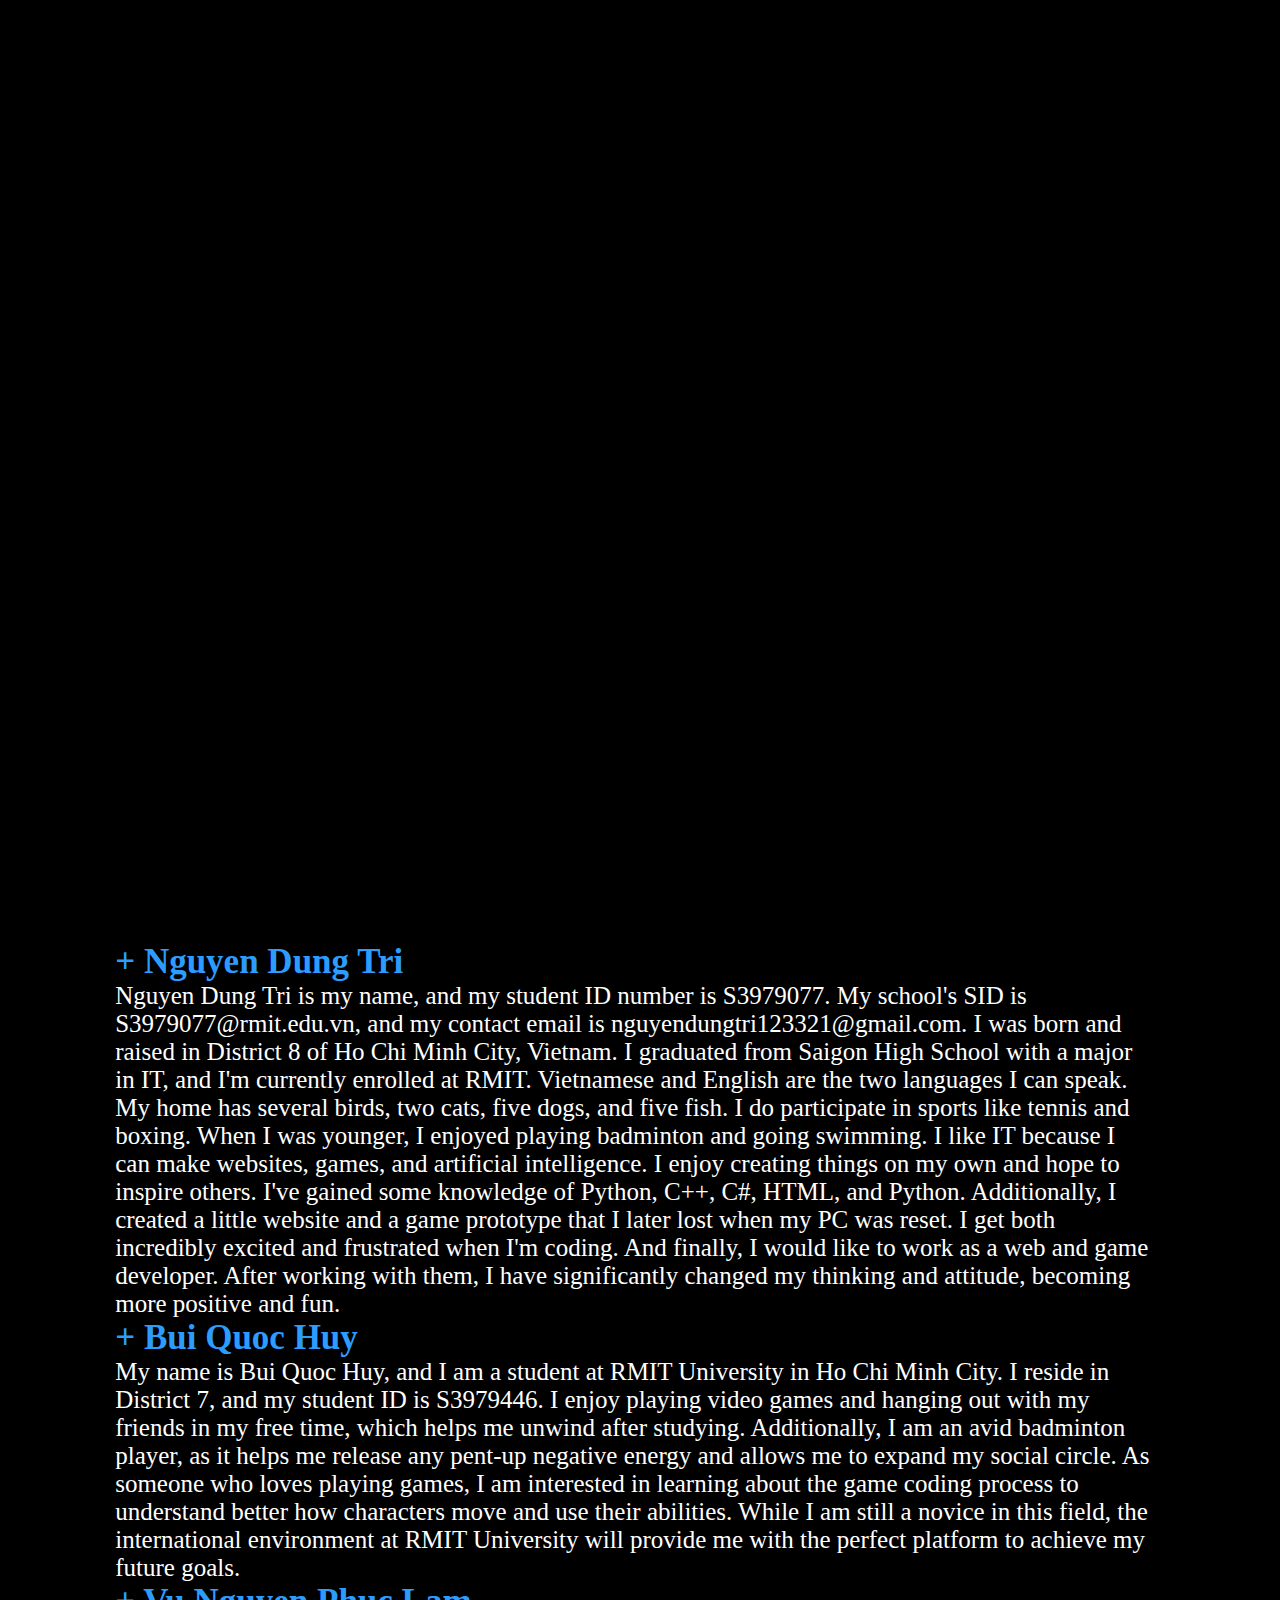
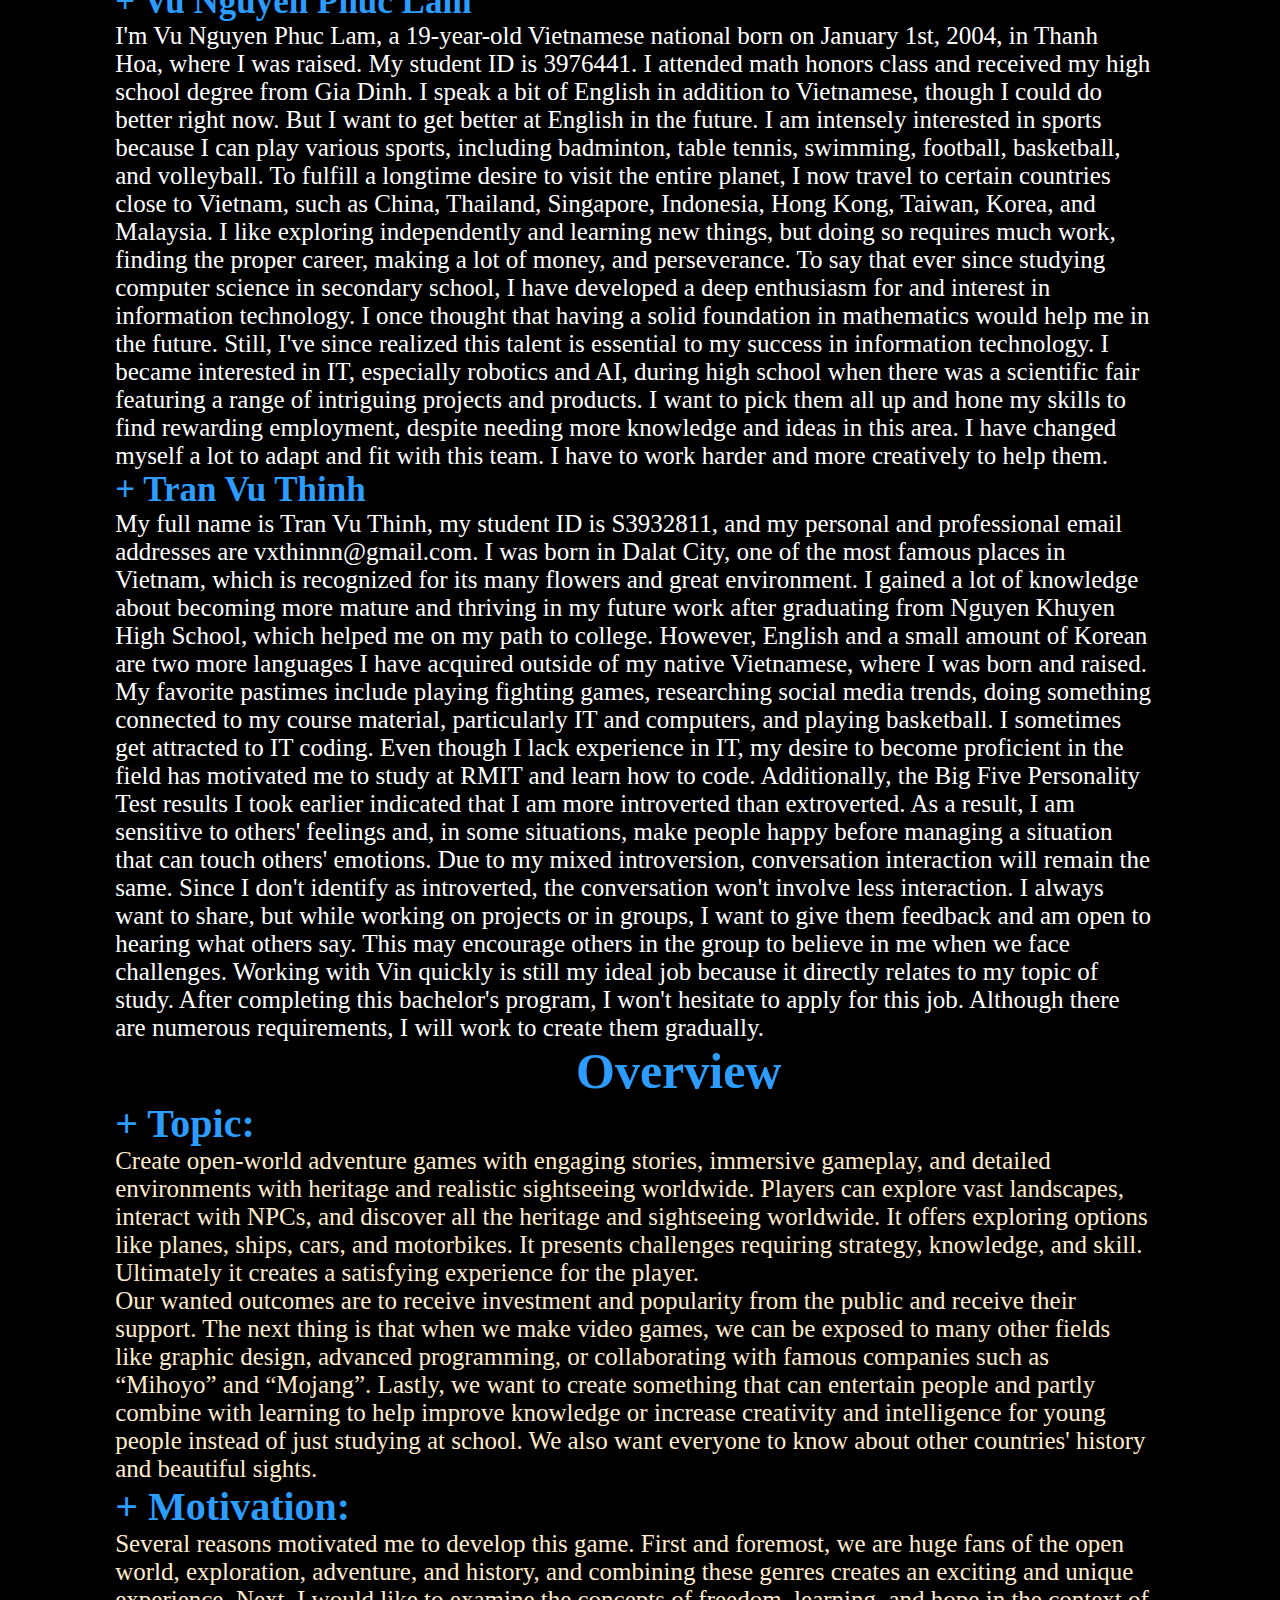
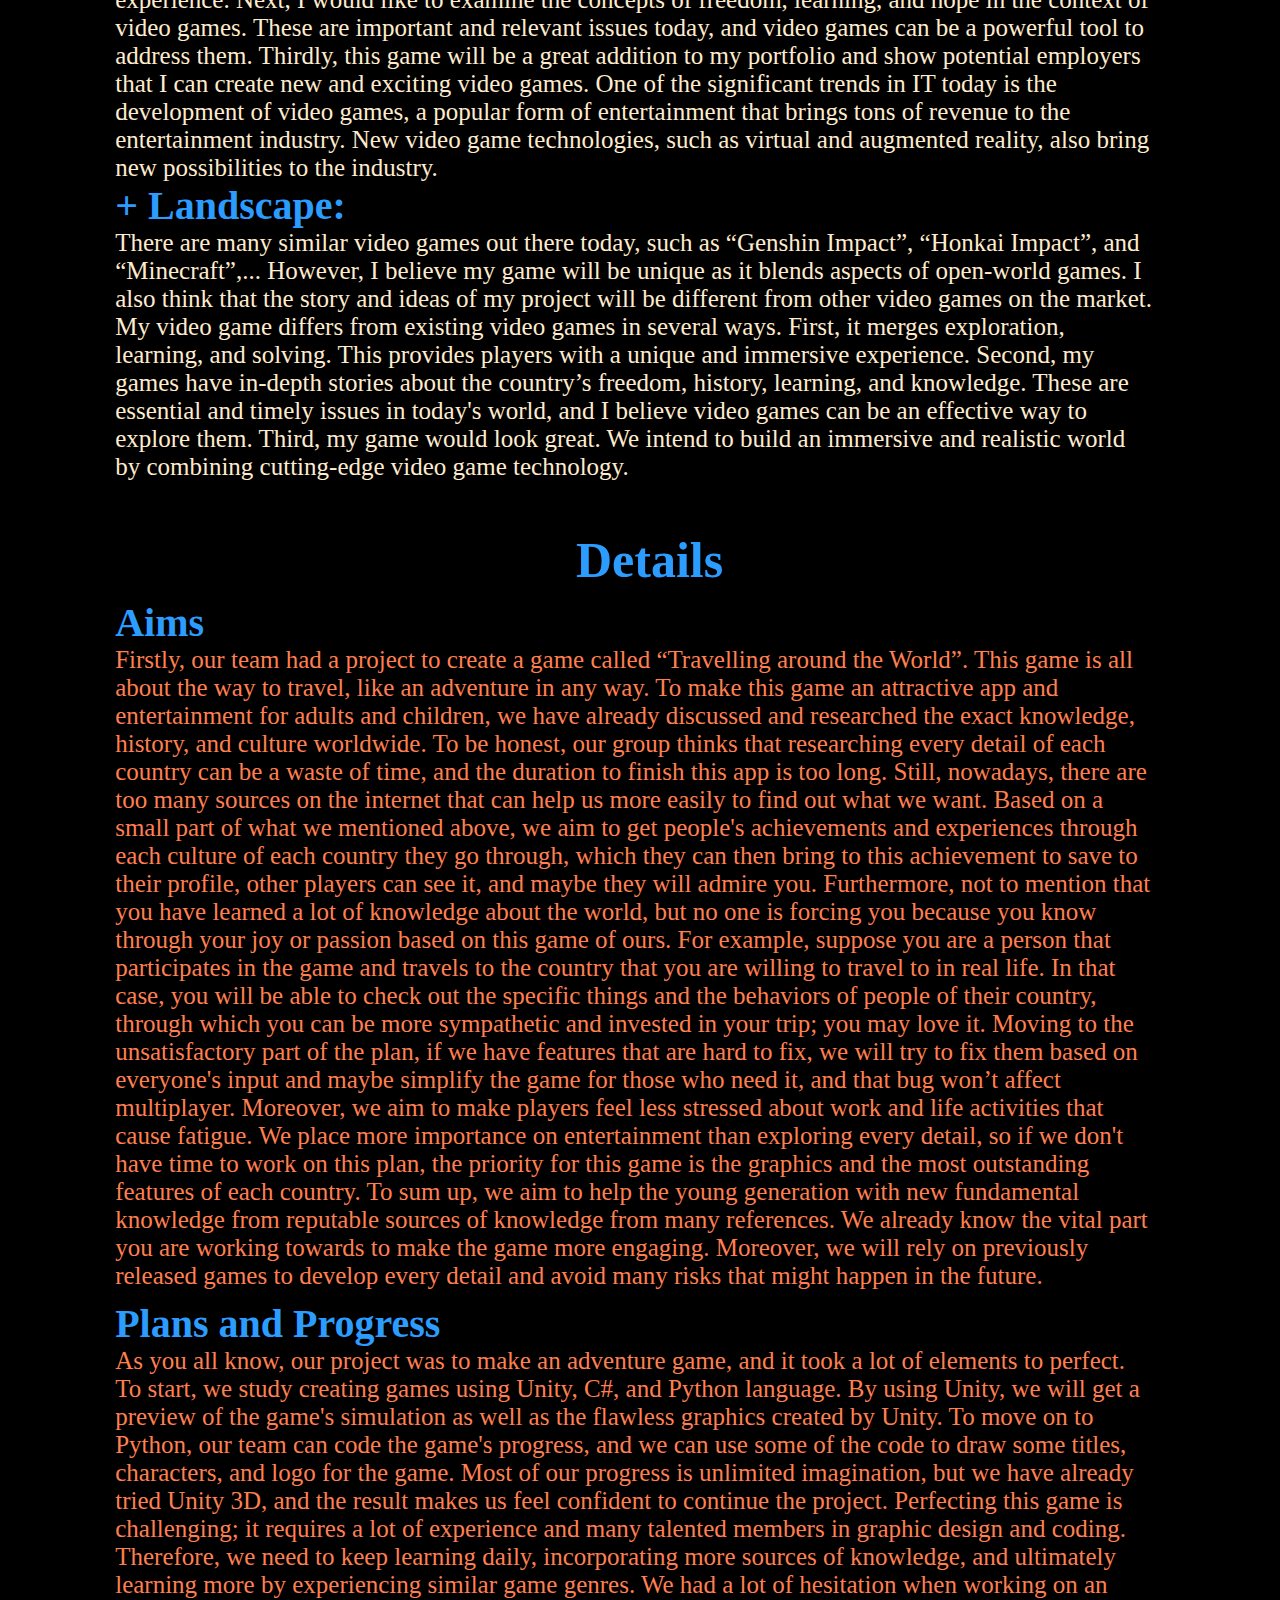
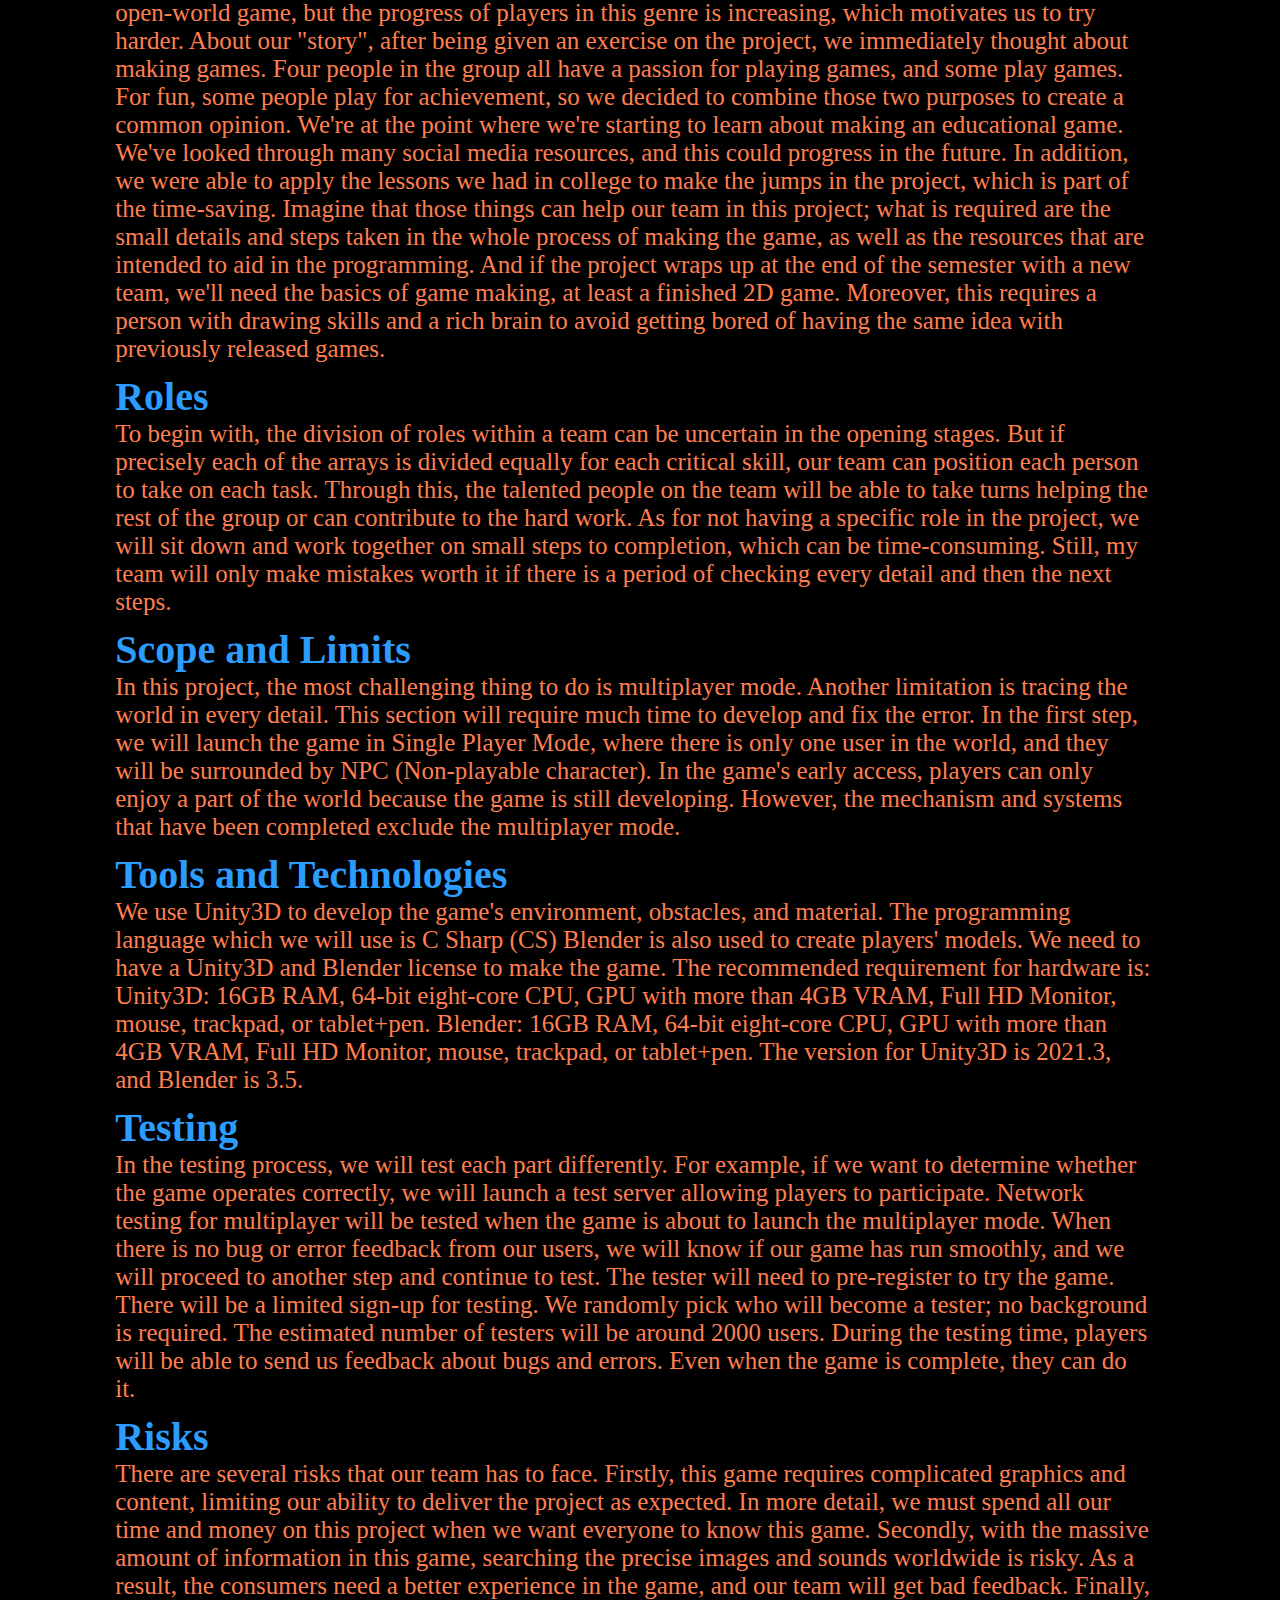
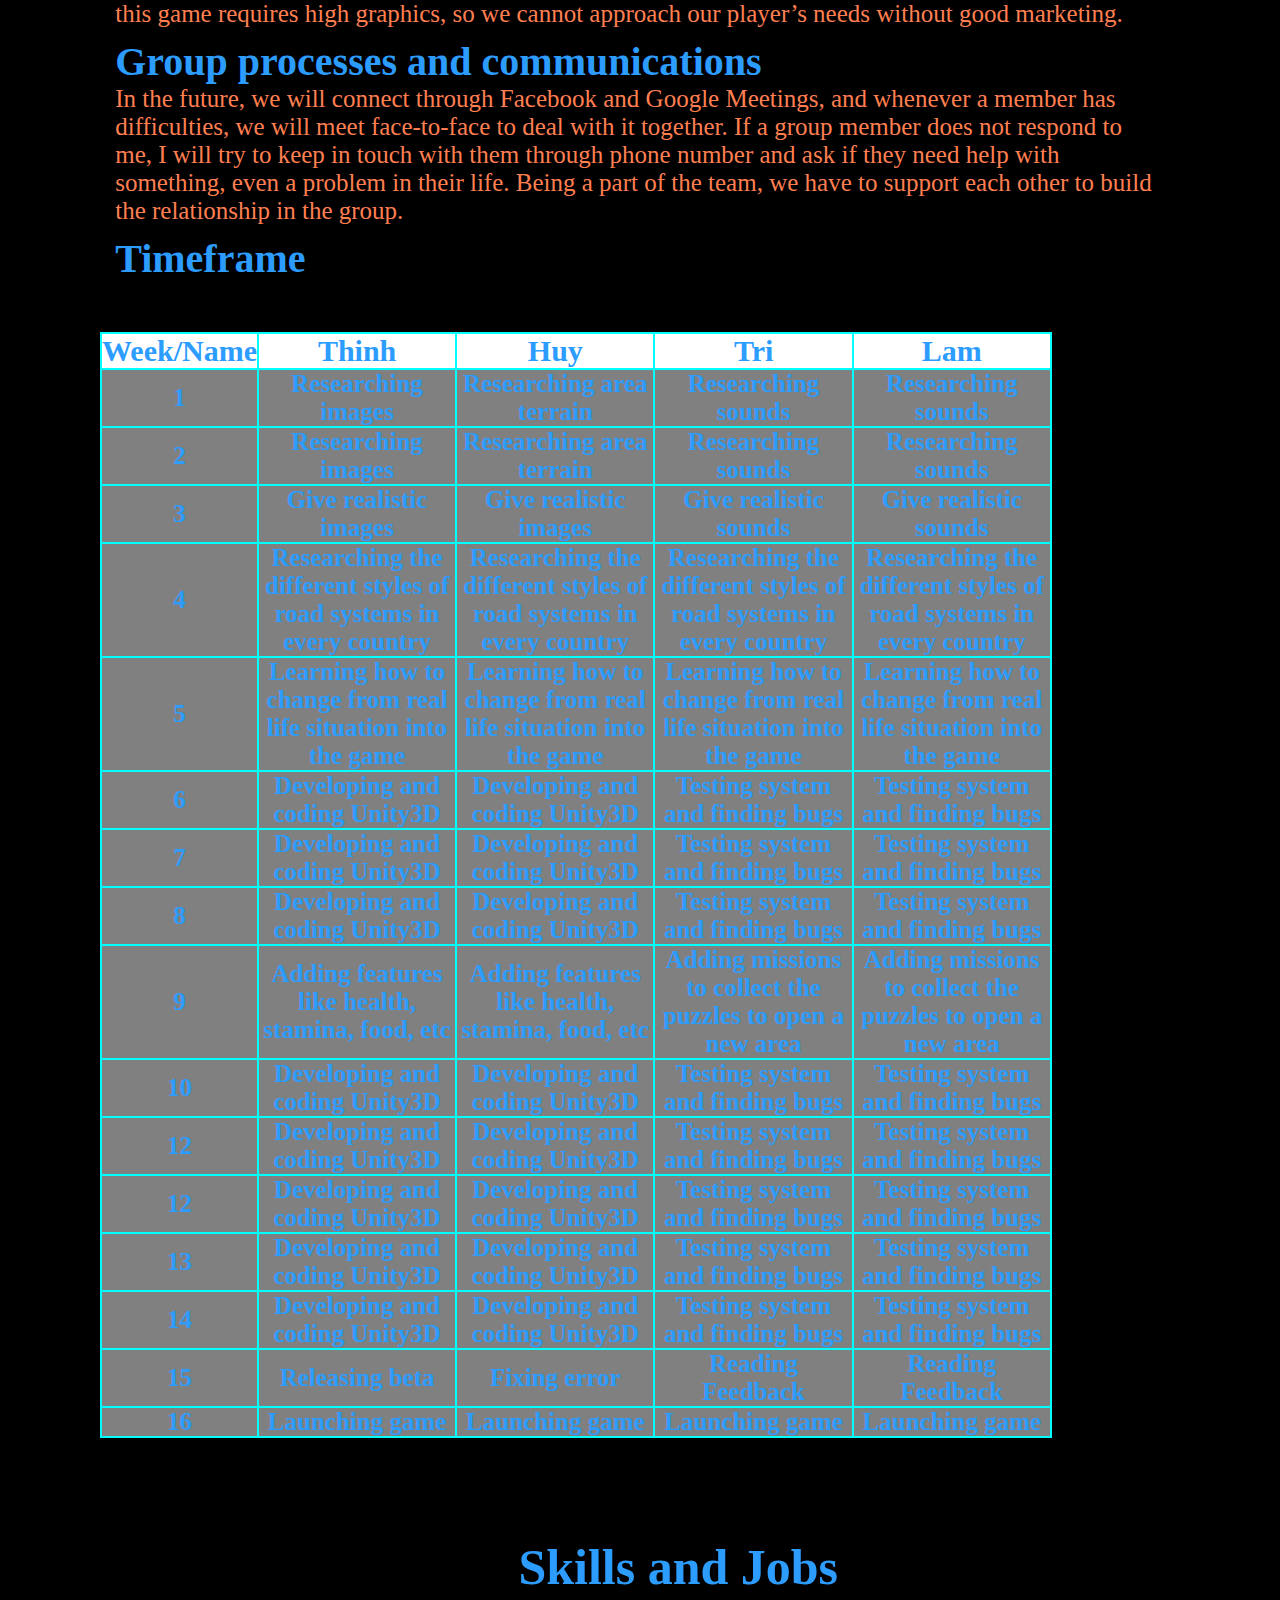
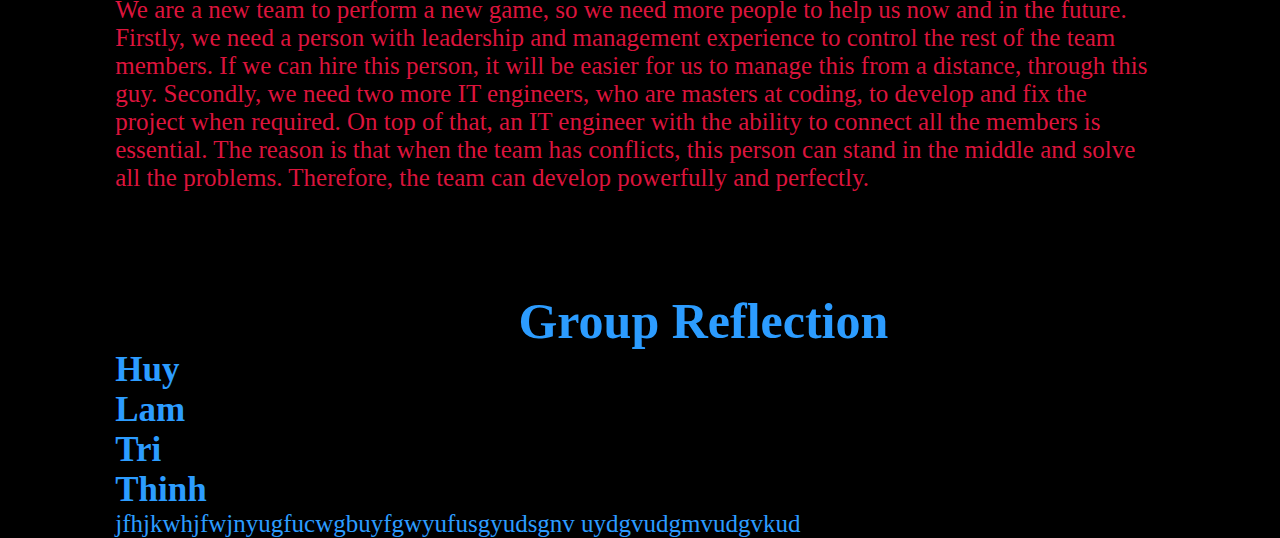
<file: Assingment_3/index.html>
<!DOCTYPE html>
<html lang="en">
<head>
    <meta charset="UTF-8">
    <meta http-equiv="X-UA-Compatible" content="IE=edge">
    <meta name="viewport" content="width=device-width, initial-scale=1.0">
    <title>Traveling around the world</title>
    <link rel="stylesheet" href="main.css">
</head>
<body>
    <header class="header">
        <a href="#" class="logo">TatW</a>

        <nav class="navbar">
            <a href="#">Home</a>
            <a href="#">Team profile</a>
            <a href="#">Overview</a>
            <a href="#">Project Description</a>
            <a href="#">Skill and Jobs</a>
            <a href="#">Group Refelction</a>
        </nav>
    </header>

    <section class="Main_page">
        <h1>Welsome to Traveling around the World</h1>
        <div>
            <img src="Images/shutterstock_1558058690_small.png" alt="The World" style="width: 100%;height: 100%;">
        </div>
    </section>

    

    <section class="Team_profile">
        <div class="Team_members">
            <h1>
                Suicide Squad
            </h1>
            <h3>+ Nguyen Dung Tri</h3>
            <p>Nguyen Dung Tri is my name, and my student ID number is S3979077. My school's SID is S3979077@rmit.edu.vn, and my contact email is nguyendungtri123321@gmail.com. I was born and raised in District 8 of Ho Chi Minh City, Vietnam. I graduated from Saigon High School with a major in IT, and I'm currently enrolled at RMIT. Vietnamese and English are the two languages I can speak. My home has several birds, two cats, five dogs, and five fish. I do participate in sports like tennis and boxing. When I was younger, I enjoyed playing badminton and going swimming. I like IT because I can make websites, games, and artificial intelligence. I enjoy creating things on my own and hope to inspire others. I've gained some knowledge of Python, C++, C#, HTML, and Python. Additionally, I created a little website and a game prototype that I later lost when my PC was reset. I get both incredibly excited and frustrated when I'm coding. And finally, I would like to work as a web and game developer. After working with them, I have significantly changed my thinking and attitude, becoming more positive and fun.</p>
            <h3>+ Bui Quoc Huy</h3>
            <p>My name is Bui Quoc Huy, and I am a student at RMIT University in Ho Chi Minh City. I reside in District 7, and my student ID is S3979446. I enjoy playing video games and hanging out with my friends in my free time, which helps me unwind after studying. Additionally, I am an avid badminton player, as it helps me release any pent-up negative energy and allows me to expand my social circle. As someone who loves playing games, I am interested in learning about the game coding process to understand better how characters move and use their abilities. While I am still a novice in this field, the international environment at RMIT University will provide me with the perfect platform to achieve my future goals.
            </p>
            <h3>+ Vu Nguyen Phuc Lam</h3>
            <p>I'm Vu Nguyen Phuc Lam, a 19-year-old Vietnamese national born on January 1st, 2004, in Thanh Hoa, where I was raised. My student ID is 3976441. I attended math honors class and received my high school degree from Gia Dinh. I speak a bit of English in addition to Vietnamese, though I could do better right now. But I want to get better at English in the future. I am intensely interested in sports because I can play various sports, including badminton, table tennis, swimming, football, basketball, and volleyball. To fulfill a longtime desire to visit the entire planet, I now travel to certain countries close to Vietnam, such as China, Thailand, Singapore, Indonesia, Hong Kong, Taiwan, Korea, and Malaysia. I like exploring independently and learning new things, but doing so requires much work, finding the proper career, making a lot of money, and perseverance. To say that ever since studying computer science in secondary school, I have developed a deep enthusiasm for and interest in information technology. I once thought that having a solid foundation in mathematics would help me in the future. Still, I've since realized this talent is essential to my success in information technology. I became interested in IT, especially robotics and AI, during high school when there was a scientific fair featuring a range of intriguing projects and products. I want to pick them all up and hone my skills to find rewarding employment, despite needing more knowledge and ideas in this area. I have changed myself a lot to adapt and fit with this team. I have to work harder and more creatively to help them.
            </p>
            <h3>+ Tran Vu Thinh</h3>
            <p>My full name is Tran Vu Thinh,  my student ID is S3932811, and my personal and professional email addresses are vxthinnn@gmail.com. I was born in Dalat City, one of the most famous places in Vietnam, which is recognized for its many flowers and great environment. I gained a lot of knowledge about becoming more mature and thriving in my future work after graduating from Nguyen Khuyen High School, which helped me on my path to college. However, English and a small amount of Korean are two more languages I have acquired outside of my native Vietnamese, where I was born and raised. My favorite pastimes include playing fighting games, researching social media trends, doing something connected to my course material, particularly IT and computers, and playing basketball. I sometimes get attracted to IT coding. Even though I lack experience in IT, my desire to become proficient in the field has motivated me to study at RMIT and learn how to code. Additionally, the Big Five Personality Test results I took earlier indicated that I am more introverted than extroverted. As a result, I am sensitive to others' feelings and, in some situations, make people happy before managing a situation that can touch others' emotions. Due to my mixed introversion, conversation interaction will remain the same. Since I don't identify as introverted, the conversation won't involve less interaction. I always want to share, but while working on projects or in groups, I want to give them feedback and am open to hearing what others say. This may encourage others in the group to believe in me when we face challenges. Working with Vin quickly is still my ideal job because it directly relates to my topic of study. After completing this bachelor's program, I won't hesitate to apply for this job. Although there are numerous requirements, I will work to create them gradually.
            </p>
        </div>
    </section>

    <section class="Ov">
        <div>
            <h1>Overview</h1>
            <h2>+ Topic:</h2>
            <p>Create open-world adventure games with engaging stories, immersive gameplay, and detailed environments with heritage and realistic sightseeing worldwide. Players can explore vast landscapes, interact with NPCs, and discover all the heritage and sightseeing worldwide. It offers exploring options like planes, ships, cars, and motorbikes. It presents challenges requiring strategy, knowledge, and skill. Ultimately it creates a satisfying experience for the player. 
               <p>Our wanted outcomes are to receive investment and popularity from the public and receive their support. The next thing is that when we make video games, we can be exposed to many other fields like graphic design, advanced programming, or collaborating with famous companies such as “Mihoyo” and  “Mojang”. Lastly, we want to create something that can entertain people and partly combine with learning to help improve knowledge or increase creativity and intelligence for young people instead of just studying at school. We also want everyone to know about other countries' history and beautiful sights.                </p>
            </p>
            <h2>+ Motivation:</h2>
            <p>Several reasons motivated me to develop this game. First and foremost, we are huge fans of the open world, exploration, adventure, and history, and combining these genres creates an exciting and unique experience. Next, I would like to examine the concepts of freedom, learning, and hope in the context of video games. These are important and relevant issues today, and video games can be a powerful tool to address them. Thirdly, this game will be a great addition to my portfolio and show potential employers that I can create new and exciting video games. One of the significant trends in IT today is the development of video games, a popular form of entertainment that brings tons of revenue to the entertainment industry. New video game technologies, such as virtual and augmented reality, also bring new possibilities to the industry.
            </p>
            <h2>+ Landscape:</h2>
            <p>There are many similar video games out there today, such as “Genshin Impact”, “Honkai Impact”, and “Minecraft”,... However, I believe my game will be unique as it blends aspects of open-world games. I also think that the story and ideas of my project will be different from other video games on the market. My video game differs from existing video games in several ways. First, it merges exploration, learning, and solving. This provides players with a unique and immersive experience. Second, my games have in-depth stories about the country’s freedom, history, learning, and knowledge. These are essential and timely issues in today's world, and I believe video games can be an effective way to explore them. Third, my game would look great. We intend to build an immersive and realistic world by combining cutting-edge video game technology. 
            </p>
        </div>
    </section>

    <section class="Pro_dis">
        <div>
            <h1>Details</h1>
            <h3>Aims</h3>
            <p>
                Firstly, our team had a project to create a game called “Travelling around the World”. This game is all about the way to travel, like an adventure in any way. To make this game an attractive app and entertainment for adults and children, we have already discussed and researched the exact knowledge, history, and culture worldwide. To be honest, our group thinks that researching every detail of each country can be a waste of time, and the duration to finish this app is too long. Still, nowadays, there are too many sources on the internet that can help us more easily to find out what we want. Based on a small part of what we mentioned above, we aim to get people's achievements and experiences through each culture of each country they go through, which they can then bring to this achievement to save to their profile, other players can see it, and maybe they will admire you.
  	Furthermore, not to mention that you have learned a lot of knowledge about the world, but no one is forcing you because you know through your joy or passion based on this game of ours. For example, suppose you are a person that participates in the game and travels to the country that you are willing to travel to in real life. In that case, you will be able to check out the specific things and the behaviors of people of their country, through which you can be more sympathetic and invested in your trip; you may love it.     	
Moving to the unsatisfactory part of the plan, if we have features that are hard to fix, we will try to fix them based on everyone's input and maybe simplify the game for those who need it, and that bug won’t affect multiplayer. Moreover, we aim to make players feel less stressed about work and life activities that cause fatigue. We place more importance on entertainment than exploring every detail, so if we don't have time to work on this plan, the priority for this game is the graphics and the most outstanding features of each country.
  	To sum up, we aim to help the young generation with new fundamental knowledge from reputable sources of knowledge from many references. We already know the vital part you are working towards to make the game more engaging. Moreover, we will rely on previously released games to develop every detail and avoid many risks that might happen in the future.

            </p>
            <h3>Plans and Progress</h3>
            <p>
                As you all know, our project was to make an adventure game, and it took a lot of elements to perfect. To start, we study creating games using Unity, C#, and Python language. By using Unity, we will get a preview of the game's simulation as well as the flawless graphics created by Unity. To move on to Python, our team can code the game's progress, and we can use some of the code to draw some titles, characters, and logo for the game. Most of our progress is unlimited imagination, but we have already tried Unity 3D, and the result makes us feel confident to continue the project.
                Perfecting this game is challenging; it requires a lot of experience and many talented members in graphic design and coding. Therefore, we need to keep learning daily, incorporating more sources of knowledge, and ultimately learning more by experiencing similar game genres. We had a lot of hesitation when working on an open-world game, but the progress of players in this genre is increasing, which motivates us to try harder.
                About our "story", after being given an exercise on the project, we immediately thought about making games. Four people in the group all have a passion for playing games, and some play games. For fun, some people play for achievement, so we decided to combine those two purposes to create a common opinion. We're at the point where we're starting to learn about making an educational game. We've looked through many social media resources, and this could progress in the future. In addition, we were able to apply the lessons we had in college to make the jumps in the project, which is part of the time-saving.
                Imagine that those things can help our team in this project; what is required are the small details and steps taken in the whole process of making the game, as well as the resources that are intended to aid in the programming. And if the project wraps up at the end of the semester with a new team, we'll need the basics of game making, at least a finished 2D game. Moreover, this requires a person with drawing skills and a rich brain to avoid getting bored of having the same idea with previously released games.
                
            </p>
            <h3>Roles</h3>
            <p>
                To begin with, the division of roles within a team can be uncertain in the opening stages. But if precisely each of the arrays is divided equally for each critical skill, our team can position each person to take on each task. Through this, the talented people on the team will be able to take turns helping the rest of the group or can contribute to the hard work. As for not having a specific role in the project, we will sit down and work together on small steps to completion, which can be time-consuming. Still, my team will only make mistakes worth it if there is a period of checking every detail and then the next steps.
            </p>
            <h3>Scope and Limits</h3>
            <p>
                In this project, the most challenging thing to do is multiplayer mode. Another limitation is tracing the world in every detail. This section will require much time to develop and fix the error. In the first step, we will launch the game in Single Player Mode, where there is only one user in the world, and they will be surrounded by NPC (Non-playable character). In the game's early access, players can only enjoy a part of the world because the game is still developing. However, the mechanism and systems that have been completed exclude the multiplayer mode.

            </p>
            <h3>Tools and Technologies</h3>
            <p>
                We use Unity3D to develop the game's environment, obstacles, and material.
                The programming language which we will use is C Sharp (CS)
                Blender is also used to create players' models.
                We need to have a Unity3D and Blender license to make the game.
                The recommended requirement for hardware is:
                Unity3D: 16GB RAM, 64-bit eight-core CPU, GPU with more than 4GB VRAM, Full HD Monitor, mouse, trackpad, or tablet+pen.
                Blender: 16GB RAM, 64-bit eight-core CPU, GPU with more than 4GB VRAM, Full HD Monitor, mouse, trackpad, or tablet+pen.
                The version for Unity3D is 2021.3, and Blender is 3.5.
                
            </p>
            <h3>Testing</h3>
            <p>
                In the testing process, we will test each part differently. For example, if we want to determine whether the game operates correctly, we will launch a test server allowing players to participate. Network testing for multiplayer will be tested when the game is about to launch the multiplayer mode.
                When there is no bug or error feedback from our users, we will know if our game has run smoothly, and we will proceed to another step and continue to test.
                The tester will need to pre-register to try the game. There will be a limited sign-up for testing. We randomly pick who will become a tester; no background is required. The estimated number of testers will be around 2000 users. During the testing time, players will be able to send us feedback about bugs and errors. Even when the game is complete, they can do it. 
                
            </p>
            <h3>Risks</h3>
            <p>
                There are several risks that our team has to face. Firstly, this game requires complicated graphics and content, limiting our ability to deliver the project as expected. In more detail, we must spend all our time and money on this project when we want everyone to know this game. Secondly, with the massive amount of information in this game, searching the precise images and sounds worldwide is risky. As a result, the consumers need a better experience in the game, and our team will get bad feedback. Finally, this game requires high graphics, so we cannot approach our player’s needs without good marketing.

            </p>
            <h3>Group processes and communications</h3>
            <p>
                In the future, we will connect through Facebook and Google Meetings, and whenever a member has difficulties, we will meet face-to-face to deal with it together. If a group member does not respond to me, I will try to keep in touch with them through phone number and ask if they need help with something, even a problem in their life. Being a part of the team, we have to support each other to build the relationship in the group. 	

            </p>
            <h3>Timeframe</h3>
             <table style="background-color: aqua;margin: 100px; margin-top: 50px;">
                <tr style="background-color: white; font-size: 30px;">
                    <th>Week/Name</th>
                    <th>Thinh</th>
                    <th>Huy</th>
                    <th>Tri</th>
                    <th>Lam</th>
                </tr>
                <tr style="background-color: grey; font-size: 25px;">
                    <th>1</th>
                    <th>Researching images</th>
                    <th>Researching area terrain</th>
                    <th>Researching sounds</th>
                    <th>Researching sounds</th>
                </tr>
                <tr style="background-color: grey; font-size: 25px;">
                    <th>2</th>
                    <th>Researching images</th>
                    <th>Researching area terrain</th>
                    <th>Researching sounds</th>
                    <th>Researching sounds</th>
                </tr>
                <tr style="background-color: grey; font-size: 25px;">
                    <th>3</th>
                    <th>Give realistic images</th>
                    <th>Give realistic images</th>
                    <th>Give realistic sounds</th>
                    <th>Give realistic sounds</th>
                </tr>
                <tr style="background-color: grey; font-size: 25px;">
                    <th>4</th>
                    <th>Researching the different styles of road systems in every country</th>
                    <th>Researching the different styles of road systems in every country</th>
                    <th>Researching the different styles of road systems in every country</th>
                    <th>Researching the different styles of road systems in every country</th>
                </tr>
                <tr style="background-color: grey; font-size: 25px;">
                    <th>5</th>
                    <th>Learning how to change from real life situation into the game</th>
                    <th>Learning how to change from real life situation into the game</th>
                    <th>Learning how to change from real life situation into the game</th>
                    <th>Learning how to change from real life situation into the game</th>
                </tr>
                <tr style="background-color: grey; font-size: 25px;">
                    <th>6</th>
                    <th>Developing and coding Unity3D</th>
                    <th>Developing and coding Unity3D</th>
                    <th>Testing system and finding bugs</th>
                    <th>Testing system and finding bugs</th>
                </tr>
                <tr style="background-color: grey; font-size: 25px;">
                    <th>7</th>
                    <th>Developing and coding Unity3D</th>
                    <th>Developing and coding Unity3D</th>
                    <th>Testing system and finding bugs</th>
                    <th>Testing system and finding bugs</th>
                </tr>
                <tr style="background-color: grey; font-size: 25px;">
                    <th>8</th>
                    <th>Developing and coding Unity3D</th>
                    <th>Developing and coding Unity3D</th>
                    <th>Testing system and finding bugs</th>
                    <th>Testing system and finding bugs</th>
                </tr>
                <tr style="background-color: grey; font-size: 25px;">
                    <th>9</th>
                    <th>Adding features like health, stamina, food, etc</th>
                    <th>Adding features like health, stamina, food, etc</th>
                    <th>Adding missions to collect the puzzles to open a new area</th>
                    <th>Adding missions to collect the puzzles to open a new area</th>
                </tr>
                <tr style="background-color: grey; font-size: 25px;">
                    <th>10</th>
                    <th>Developing and coding Unity3D</th>
                    <th>Developing and coding Unity3D</th>
                    <th>Testing system and finding bugs</th>
                    <th>Testing system and finding bugs</th>
                </tr>
                <tr style="background-color: grey; font-size: 25px;">
                    <th>12</th>
                    <th>Developing and coding Unity3D</th>
                    <th>Developing and coding Unity3D</th>
                    <th>Testing system and finding bugs</th>
                    <th>Testing system and finding bugs</th>
                </tr>
                <tr style="background-color: grey; font-size: 25px;">
                    <th>12</th>
                    <th>Developing and coding Unity3D</th>
                    <th>Developing and coding Unity3D</th>
                    <th>Testing system and finding bugs</th>
                    <th>Testing system and finding bugs</th>
                </tr>
                <tr style="background-color: grey; font-size: 25px;">
                    <th>13</th>
                    <th>Developing and coding Unity3D</th>
                    <th>Developing and coding Unity3D</th>
                    <th>Testing system and finding bugs</th>
                    <th>Testing system and finding bugs</th>
                </tr>
                <tr style="background-color: grey; font-size: 25px;">
                    <th>14</th>
                    <th>Developing and coding Unity3D</th>
                    <th>Developing and coding Unity3D</th>
                    <th>Testing system and finding bugs</th>
                    <th>Testing system and finding bugs</th>
                </tr>
                <tr style="background-color: grey; font-size: 25px;">
                    <th>15</th>
                    <th>Releasing beta</th>
                    <th>Fixing error</th>
                    <th>Reading Feedback</th>
                    <th>Reading Feedback</th>
                </tr>
                <tr style="background-color: grey; font-size: 25px;">
                    <th>16</th>
                    <th>Launching game</th>
                    <th>Launching game</th>
                    <th>Launching game</th>
                    <th>Launching game</th>
                </tr>
             </table>  
        </div>
    </section>

    <section class="SaJ">
        <div>
            <h1>Skills and Jobs</h1>
            <p>
                We are a new team to perform a new game, so we need more people to help us now and in the future. Firstly, we need a person with leadership and management experience to control the rest of the team members. If we can hire this person, it will be easier for us to manage this from a distance, through this guy. Secondly, we need two more IT engineers, who are masters at coding, to develop and fix the project when required. On top of that, an IT engineer with the ability to connect all the members is essential. The reason is that when the team has conflicts, this person can stand in the middle and solve all the problems. Therefore, the team can develop powerfully and perfectly.
            </p>
        </div>
    </section>

    <section class="Gr-Rf">
        <div>
            <h1>Group Reflection</h1>
            <h3>Huy</h3>
            <p>

            </p>
            <h3>Lam</h3>
            <p>

            </p>
            <h3>Tri</h3>
            <p>
                
            </p>
            <h3>Thinh</h3>
            <p>
                jfhjkwhjfwjnyugfucwgbuyfgwyufusgyudsgnv uydgvudgmvudgvkud
            </p>
        </div>
    </section>

</body>
</html>
</file>
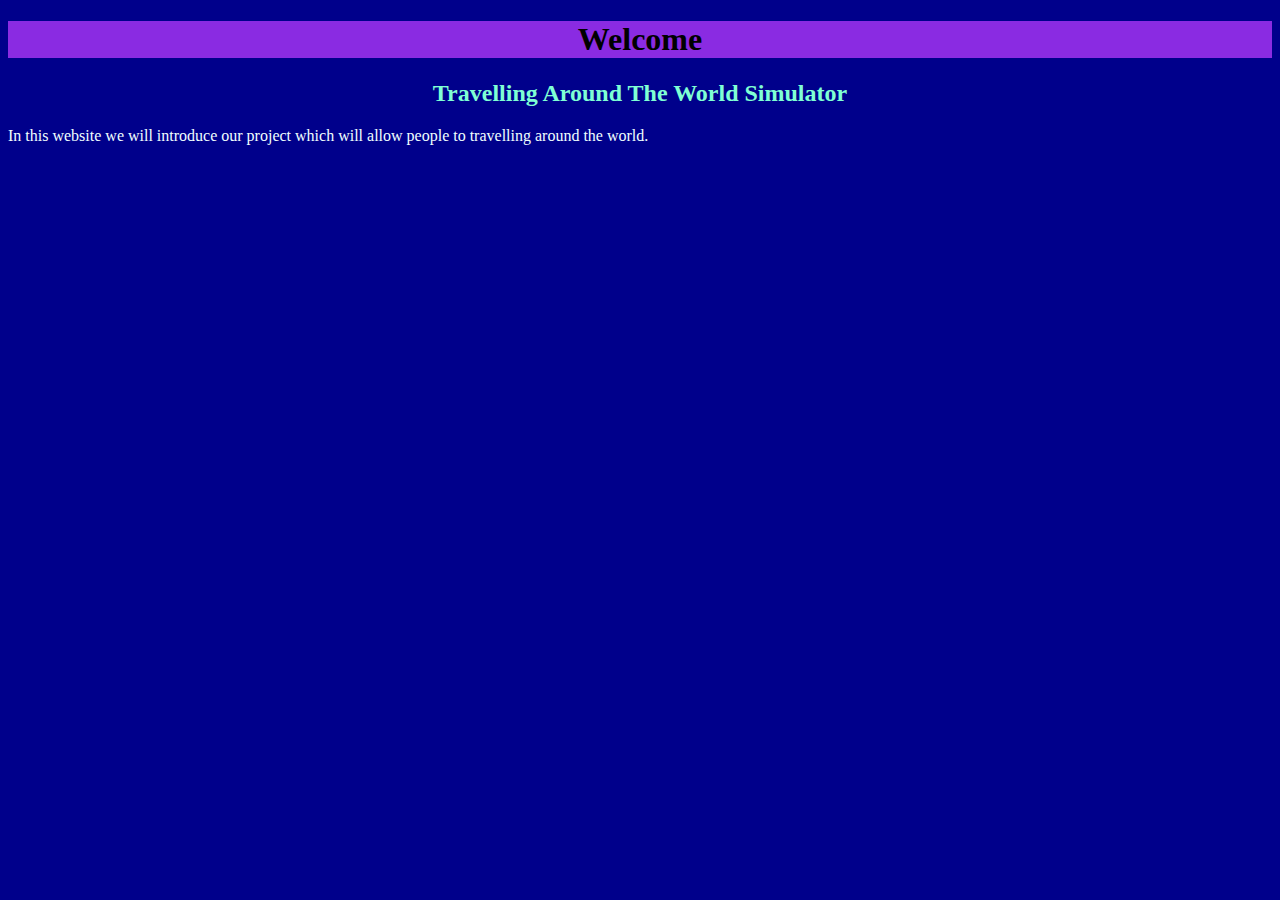
<file: Assignment-3.html>
<!DOCTYPE html>
<html lang="en">
<head>
    <meta charset="UTF-8">
    <meta http-equiv="X-UA-Compatible" content="IE=edge">
    <meta name="viewport" content="width=device-width, initial-scale=1.0">
    <title>Document</title>
</head>
<body style="font-family: 'Times New Roman', Times, serif; background-color: darkblue   ;">
    <h1 style="color: black; text-align: center; background-color:blueviolet;"> Welcome </h1>
    <h2 style="color: aquamarine; text-align: center;">Travelling Around The World Simulator</h2>
    <p style="color: azure;">In this website we will introduce our project which will allow people to travelling around the world.</p>
</body>
</html>
</file>
<file: Assingment_3/main.css>
* {
    margin: 0;
    padding: 0;
    box-sizing: border-box;
    font-family: 'Times New Roman', Times, serif;

}

body {
    background-color: rgb(0, 0, 0);
    color: rgb(44, 156, 255);
}

.header {
    position: fixed;
    top: 0;
    left: 0;
    width: 100%;
    padding: 20px 5%;
    background-color: transparent;
    display: flex;
    justify-content: space-between;
    align-items: center;
    z-index: 100;
}
.logo {
    font-size: 60px;
    color: rgb(44, 156, 255);
    text-decoration: none;
    font-weight: 800;
    position: relative;
}

.logo::before {
    content: '';
    position: absolute;
    top: 0;
    right: 0;
    width: 100%;
    height: 100%;
    background: rgb(0, 0, 0);
    animation: showRight 1s ease forwards;
    animation-delay: .4s;
}

.navbar a {
    font-size: 30px;
    color: rgb(44, 156, 255);
    text-decoration: none;
    font-weight: 800;
    margin-left: 40px; 
    transition: .3s;
}

.navbar a::before {
    content: '';
    position: absolute;
    top: 0;
    right: 0;
    width: 100%;
    height: 100%;
    background: rgb(0, 0, 0);
    animation: showRight 1s ease forwards;
    animation-delay: .4s;
}

.navbar a:hover,
.navbar a.active {
    color: black;
}

.Main_page {
    display: flex;
    align-items: center;

}

.Main_page h1 {
    margin-left: 70px;
    font-size: 140px;
    display: flex;
    position: relative;
    text-align: center;
}

.Main_page h1 {
    position:absolute;

}

.Main_page div::before {
    content: '';
    position: absolute;
    top: 0;
    right: 0;
    width: 100%;
    height: 100%;
    background: rgb(0, 0, 0);
    animation: showRight 1s ease forwards;
    animation-delay: .4s;
}

.Team_profile {
    display:flex ;
    align-items: center;
}

.Team_members {
    max-width: 90%;
}

.Team_members h1 {
    font-size: 50px;
    color: rgb(44, 156, 255);
    font-weight: 700px;
    text-decoration: none;
    margin-left: 50%;
    margin-bottom: 50px;
    border: 3px solid black;
    border-radius: 8px;
    width:max-content;
    letter-spacing: 1px;
    justify-content: space-between;
    display: flex;
    align-items:center;
}



.Team_members h3 {
    font-size: 35px;
    color: rgb(44, 156, 255);
    font-weight: 700px;
    text-decoration: none;
    margin-left: 10%;
}
.Team_members p {
    color: white;
    font-size: 25px;
    font-weight: 700px;
    text-decoration: none;
    margin-left: 10%;
}


.Ov {
    font-weight: 700px;
    max-width: 90%;
}

.Ov h1{
    font-size: 50px;
    margin-left: 50%;
    font-weight: 700px;

}

.Ov h2 {
    font-size: 40px;
    margin-left: 10%;
    font-weight: 700px;
}

.Ov p {
    font-size: 25px;
    color: blanchedalmond;
    margin-left: 10%;
    font-weight: 700px;
}

.Pro_dis {
    font-weight: 700px;
    max-width: 90%;
}

.Pro_dis h1 {
    margin-left: 50%;
    font-size: 50px;
    margin-top: 50px;
}

.Pro_dis h3 {
    margin-left: 10%;
    font-size: 40px;
    margin-top: 10px;
}

.Pro_dis p {
    max-width: 2000px;
    color: coral;
    margin-left: 10%;
    font-size: 25px;
}

.SaJ {
    font-weight: 700px;
    margin-top: 50px;
    height: -100px;
    max-width: 90%;
}

.SaJ h1 {
    margin-left:45%;
    font-size: 50px;
    height: -100px;
}

.SaJ p {
    max-width: 2000px;
    color: crimson;
    font-size: 25px;
    margin-left: 10%;

}

.Gr-Rf {
    margin-top: 100px;
    font-weight: 800px;
    max-width: 90%;

}
.Gr-Rf h1 {
    font-size: 50px;
    margin-left: 45%;
}
.Gr-Rf h3 {
    font-size: 35px;
    margin-left: 10%;
}
.Gr-Rf p {
    font-size: 25px;
    margin-left: 10%;
}
/* KEYFRAM ANIMATION */
@keyframes showRight {
    100% {
        width: 0;
    }
}
</file>
